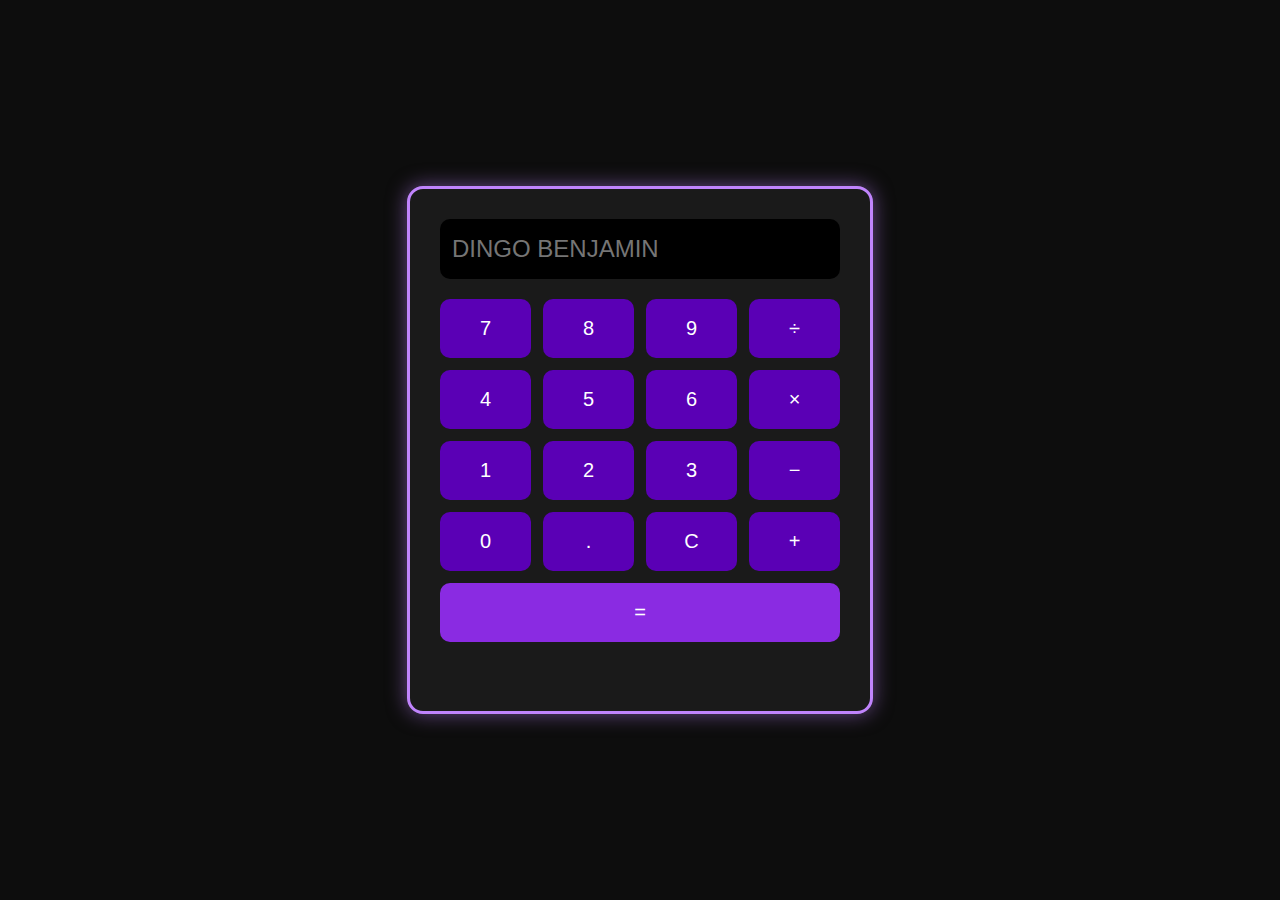
<file: SENAI/Projeto_Senai_Java/Calculadora/src/resource/index.html>
<!DOCTYPE html>
<html lang="pt-BR">
<head>
    <meta charset="UTF-8">
    <title>Calculadora</title>
    <link rel="stylesheet" href="style.css">
</head>
<body>

<div class="calculadora">
    <center><input type="text" id="display" class="display" placeholder="DINGO BENJAMIN"></center>

    <div class="botoes">
        <button onclick="addValor('7')">7</button>
        <button onclick="addValor('8')">8</button>
        <button onclick="addValor('9')">9</button>
        <button onclick="addValor('/')">÷</button>

        <button onclick="addValor('4')">4</button>
        <button onclick="addValor('5')">5</button>
        <button onclick="addValor('6')">6</button>
        <button onclick="addValor('*')">×</button>

        <button onclick="addValor('1')">1</button>
        <button onclick="addValor('2')">2</button>
        <button onclick="addValor('3')">3</button>
        <button onclick="addValor('-')">−</button>

        <button onclick="addValor('0')">0</button>
        <button onclick="addValor('.')">.</button>
        <button onclick="limpar()">C</button>
        <button onclick="addValor('+')">+</button>

        <button class="igual" onclick="enviarCalculo()">=</button>
    </div>

    <div class="resultado" id="resultado"></div>
</div>

<script src="script.js"></script>
</body>
</html>
</file>
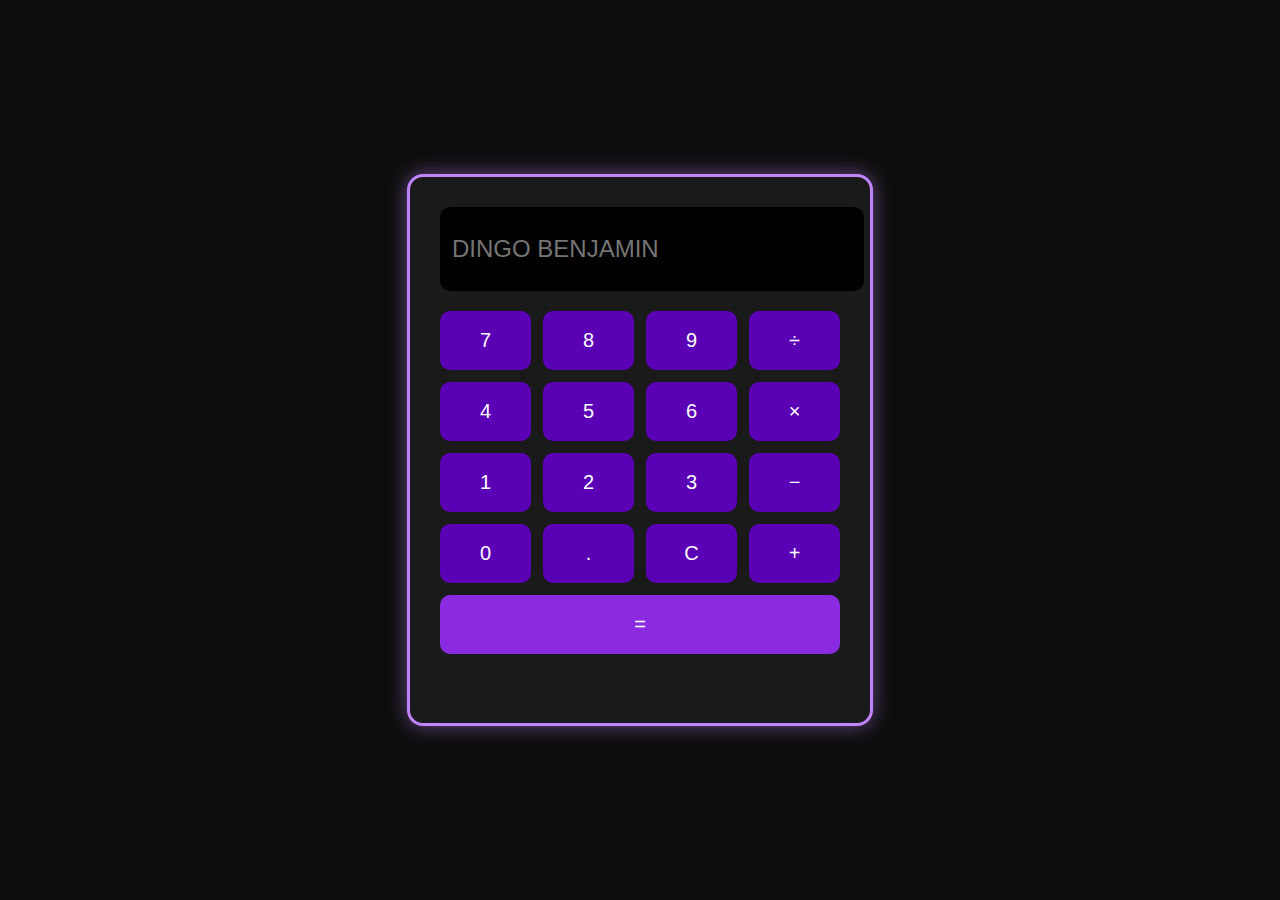
<file: Projetos/Projeto_Senai_Java/Calculadora/src/target/classes/static/index.html>
<!DOCTYPE html>
<html lang="pt-BR">
<head>
    <meta charset="UTF-8">
    <title>Calculadora</title>
    <link rel="stylesheet" href="sytle.css">
</head>
<body>

<div class="calculadora">
    <input type="text" id="display" class="display" placeholder="DINGO BENJAMIN">

    <div class="botoes">
        <button onclick="addValor('7')">7</button>
        <button onclick="addValor('8')">8</button>
        <button onclick="addValor('9')">9</button>
        <button onclick="addValor('/')">÷</button>

        <button onclick="addValor('4')">4</button>
        <button onclick="addValor('5')">5</button>
        <button onclick="addValor('6')">6</button>
        <button onclick="addValor('*')">×</button>

        <button onclick="addValor('1')">1</button>
        <button onclick="addValor('2')">2</button>
        <button onclick="addValor('3')">3</button>
        <button onclick="addValor('-')">−</button>

        <button onclick="addValor('0')">0</button>
        <button onclick="addValor('.')">.</button>
        <button onclick="limpar()">C</button>
        <button onclick="addValor('+')">+</button>

        <button class="igual" onclick="enviarCalculo()">=</button>
    </div>

    <div class="resultado" id="resultado"></div>
</div>

<script src="script.js"></script>
</body>
</html>
</file>
<file: SENAI/Projeto_Senai_Java/Calculadora/src/resource/style.css>
body {
    background-color: #0d0d0d;
    font-family: Arial, sans-serif;
    display: flex;
    justify-content: center;
    align-items: center;
    height: 100vh;
    margin: 0;
}

.calculadora {
    background-color: #1a1a1a;
    border-radius: 16px;
    padding: 30px;
    width: 400px;
    border: 3px solid #c084fc;
    box-shadow: 0 0 20px rgba(192, 132, 252, 0.5);
}

.display {
    width: 100%;
    height: 60px;
    margin-bottom: 20px;
    font-size: 24px;
    padding: 12px;
    border: none;
    border-radius: 10px;
    background-color: #000;
    color: #fff;
    box-sizing: border-box;
    text-align: left;
}

.botoes {
    display: grid;
    grid-template-columns: repeat(4, 1fr);
    gap: 12px;
}

button {
    padding: 18px;
    font-size: 20px;
    border: none;
    border-radius: 10px;
    background-color: #5a00b5;
    color: white;
    cursor: pointer;
    transition: 0.2s;
}

button:hover {
    background-color: #7b1fff;
}

.igual {
    grid-column: span 4;
    background-color: #8a2be2;
}

.igual:hover {
    background-color: #a64dff;
}

.resultado {
    margin-top: 15px;
    color: #fff;
    font-size: 20px;
    min-height: 24px;
    text-align: center;
}
</file>
<file: Projetos/Projeto_Senai_Java/Calculadora/src/target/classes/static/sytle.css>
body {
    background-color: #0d0d0d;
    font-family: Arial, sans-serif;
    display: flex;
    justify-content: center;
    align-items: center;
    height: 100vh;
    margin: 0;
}

.calculadora {
    background-color: #1a1a1a;
    border-radius: 16px;
    padding: 30px;
    width: 400px; /* aumentou o tamanho */
    border: 3px solid #c084fc; /* borda roxo claro */
    box-shadow: 0 0 20px rgba(192, 132, 252, 0.5);
}

.display {
    width: 100%;
    height: 60px; /* maior */
    margin-bottom: 20px;
    font-size: 24px; /* texto maior */
    padding: 12px;
    border: none;
    border-radius: 10px;
    background-color: #000;
    color: #fff;
}

.botoes {
    display: grid;
    grid-template-columns: repeat(4, 1fr);
    gap: 12px;
}

button {
    padding: 18px; /* botão maior */
    font-size: 20px;
    border: none;
    border-radius: 10px;
    background-color: #5a00b5;
    color: white;
    cursor: pointer;
    transition: 0.2s;
}

button:hover {
    background-color: #7b1fff;
}

.igual {
    grid-column: span 4;
    background-color: #8a2be2;
}

.igual:hover {
    background-color: #a64dff;
}

.resultado {
    margin-top: 15px;
    color: #fff;
    font-size: 20px;
    min-height: 24px;
    text-align: center;
}
</file>
